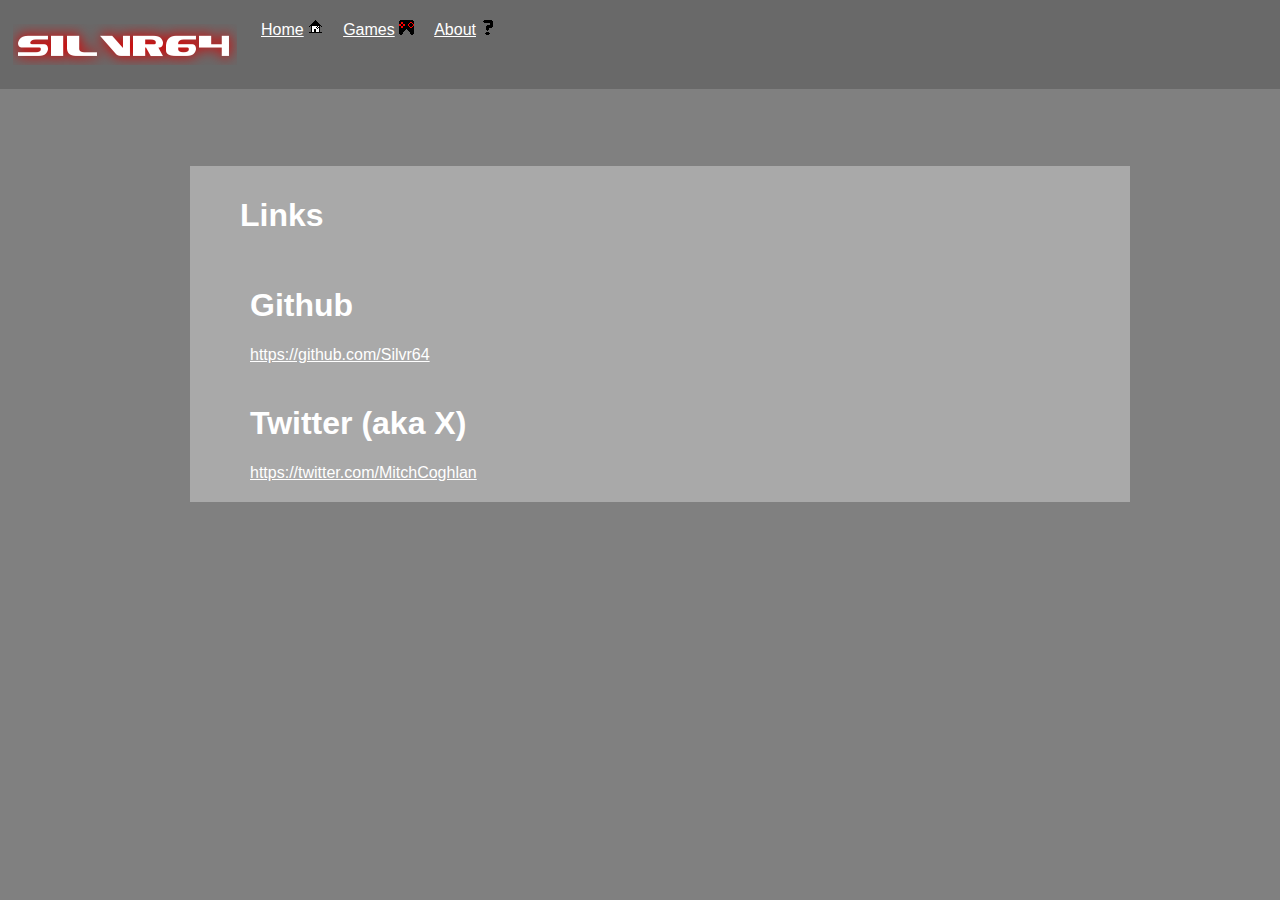
<file: index.html>
<!DOCTYPE html>
<!-- main page-->
<html>
    <head>
        <title>silvr64.github.io</title>
        <link rel="stylesheet" type="text/css" href="index.css">
    </head>
    <body>

        <link rel="stylesheet" type="text/css" href="navbar.css">
        <ul id="nav">
            <li id="Logo">
                <img id="LogoImage" src="logo.png">
            </li>
            <li>
                <a href="index.html">Home</a>
                <img src="home.png">
            </li>
            <li>
                <a href="games.html">Games</a>
                <img src="games.png">
            </li>
            <li>
                <a href="aboutme.html">About</a>
                <img src="aboutme.png">
            </li>
        </ul>
        <div id="Container">
  
            <div id="Featured">
                <ul>
                    <li>
                        <ul>
                            <h1>Links</h1>
                            <li>
                                <h1>Github</h1>
                                <a href="https://github.com/Silvr64">https://github.com/Silvr64</a>
                            </li>
                
                            <li>
                                <h1>Twitter (aka X)</h1>
                                <a href="https://twitter.com/MitchCoghlan">https://twitter.com/MitchCoghlan</a>
                            </li>
                        </ul>
                    </ul>
                </ul>

            </div>
        </div>


    </body>
</html>
</file>
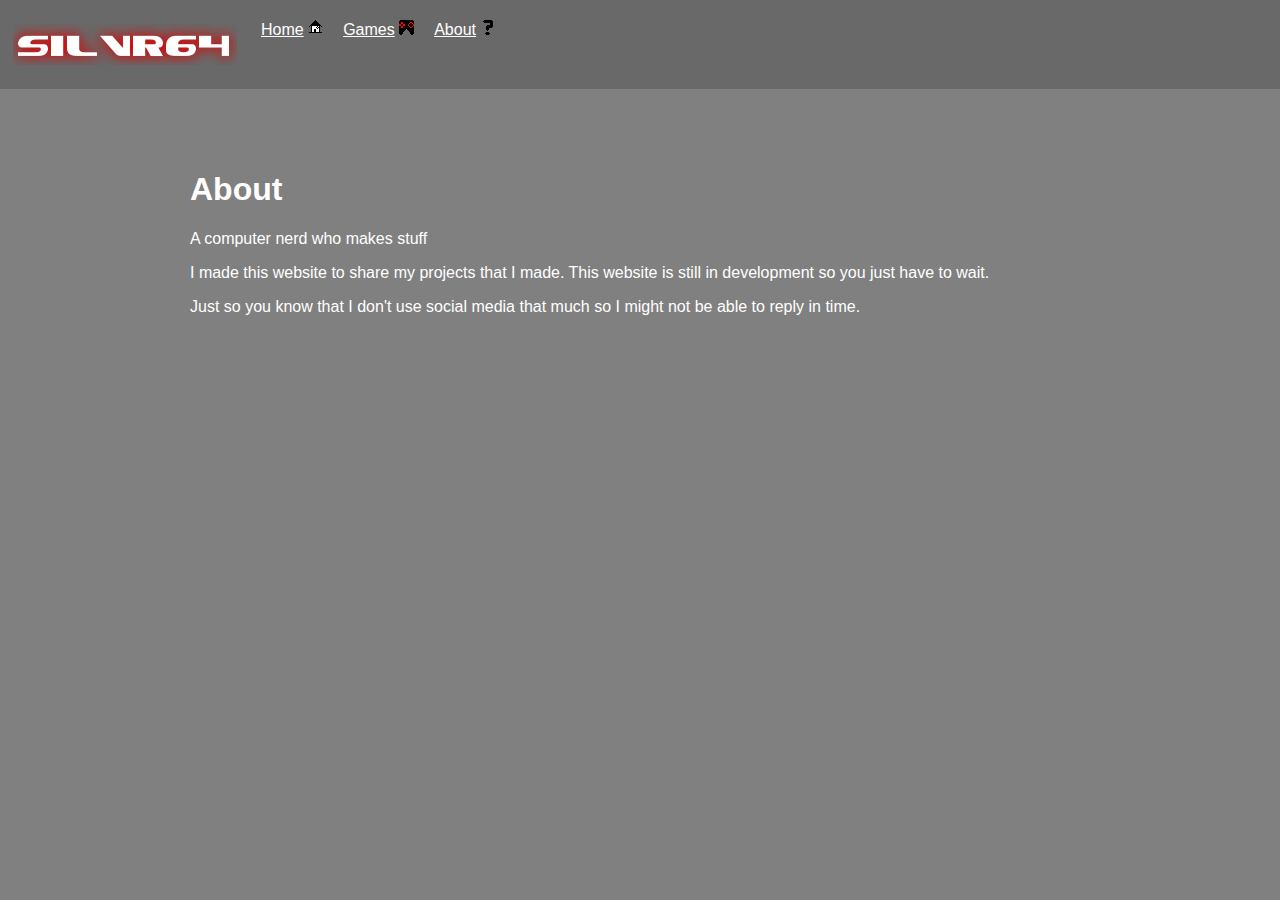
<file: aboutme.html>
<!DOCTYPE HTML>

<html>
    <head>
        <title>silvr64.github.io - About Me!</title>
        <link rel="stylesheet" type="text/css" href="index.css">
    </head>

    <body>
        <link rel="stylesheet" type="text/css" href="navbar.css">
        <ul id="nav">
            <li id="Logo">
                <img id="LogoImage" src="logo.png">
            </li>
            <li>
                <a href="index.html">Home</a>
                <img src="home.png">
            </li>
            <li>
                <a href="games.html">Games</a>
                <img src="games.png">
            </li>
            <li>
                <a href="aboutme.html">About</a>
                <img src="aboutme.png">
            </li>
        </ul>
        <link ref="stylesheet" type="text/css" href="aboutme.css">

        <div id="Container">

            <ul id="AboutMe" style="list-style: none;">
                <li>
                    <h1>About</h1>
                </li>

                <li>
                    <p>A computer nerd who makes stuff</p>
                </li>

                <li>
                    <p>I made this website to share my projects that I made. This website is still in development so you just have to wait.</p>
                </li>

                <li>
                    <p>Just so you know that I don't use social media that much so I might not be able to reply in time.</p>
                </li>

            </ul>
        </div>
    </body>

</html>
</file>
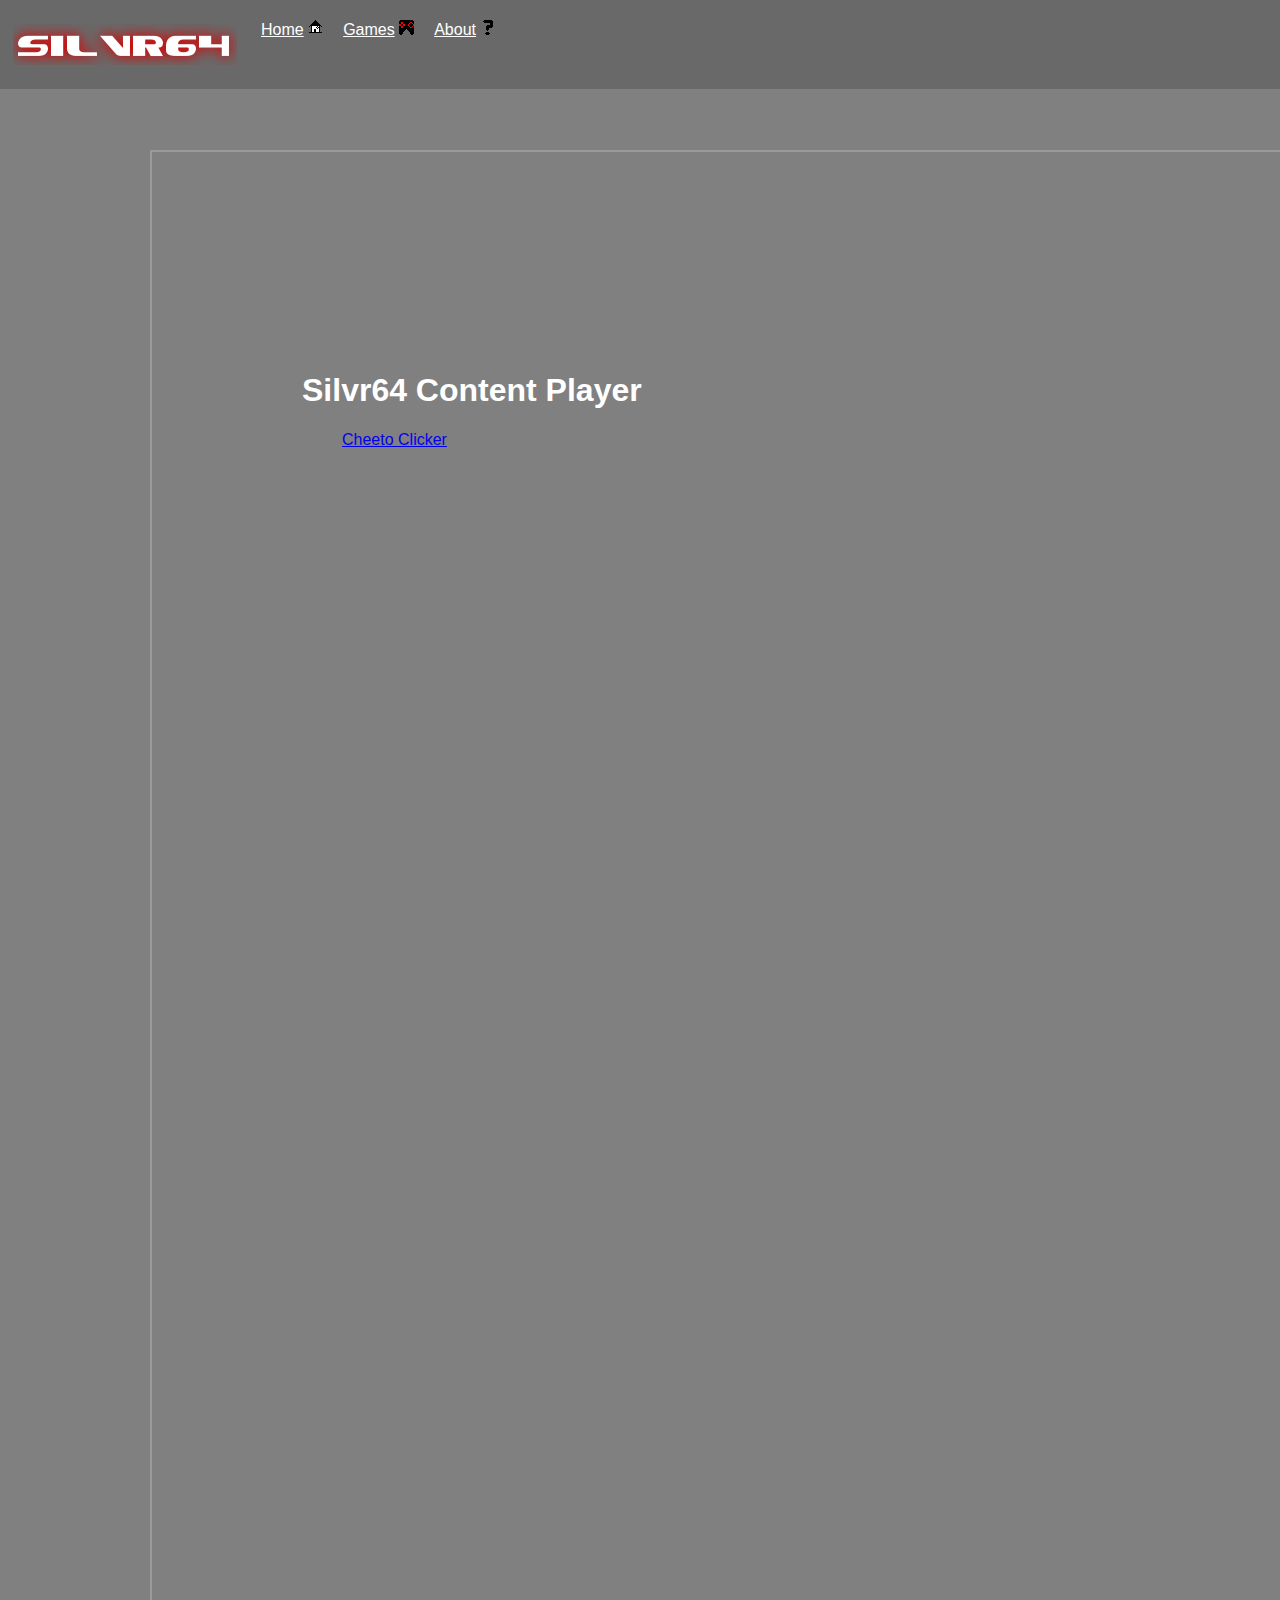
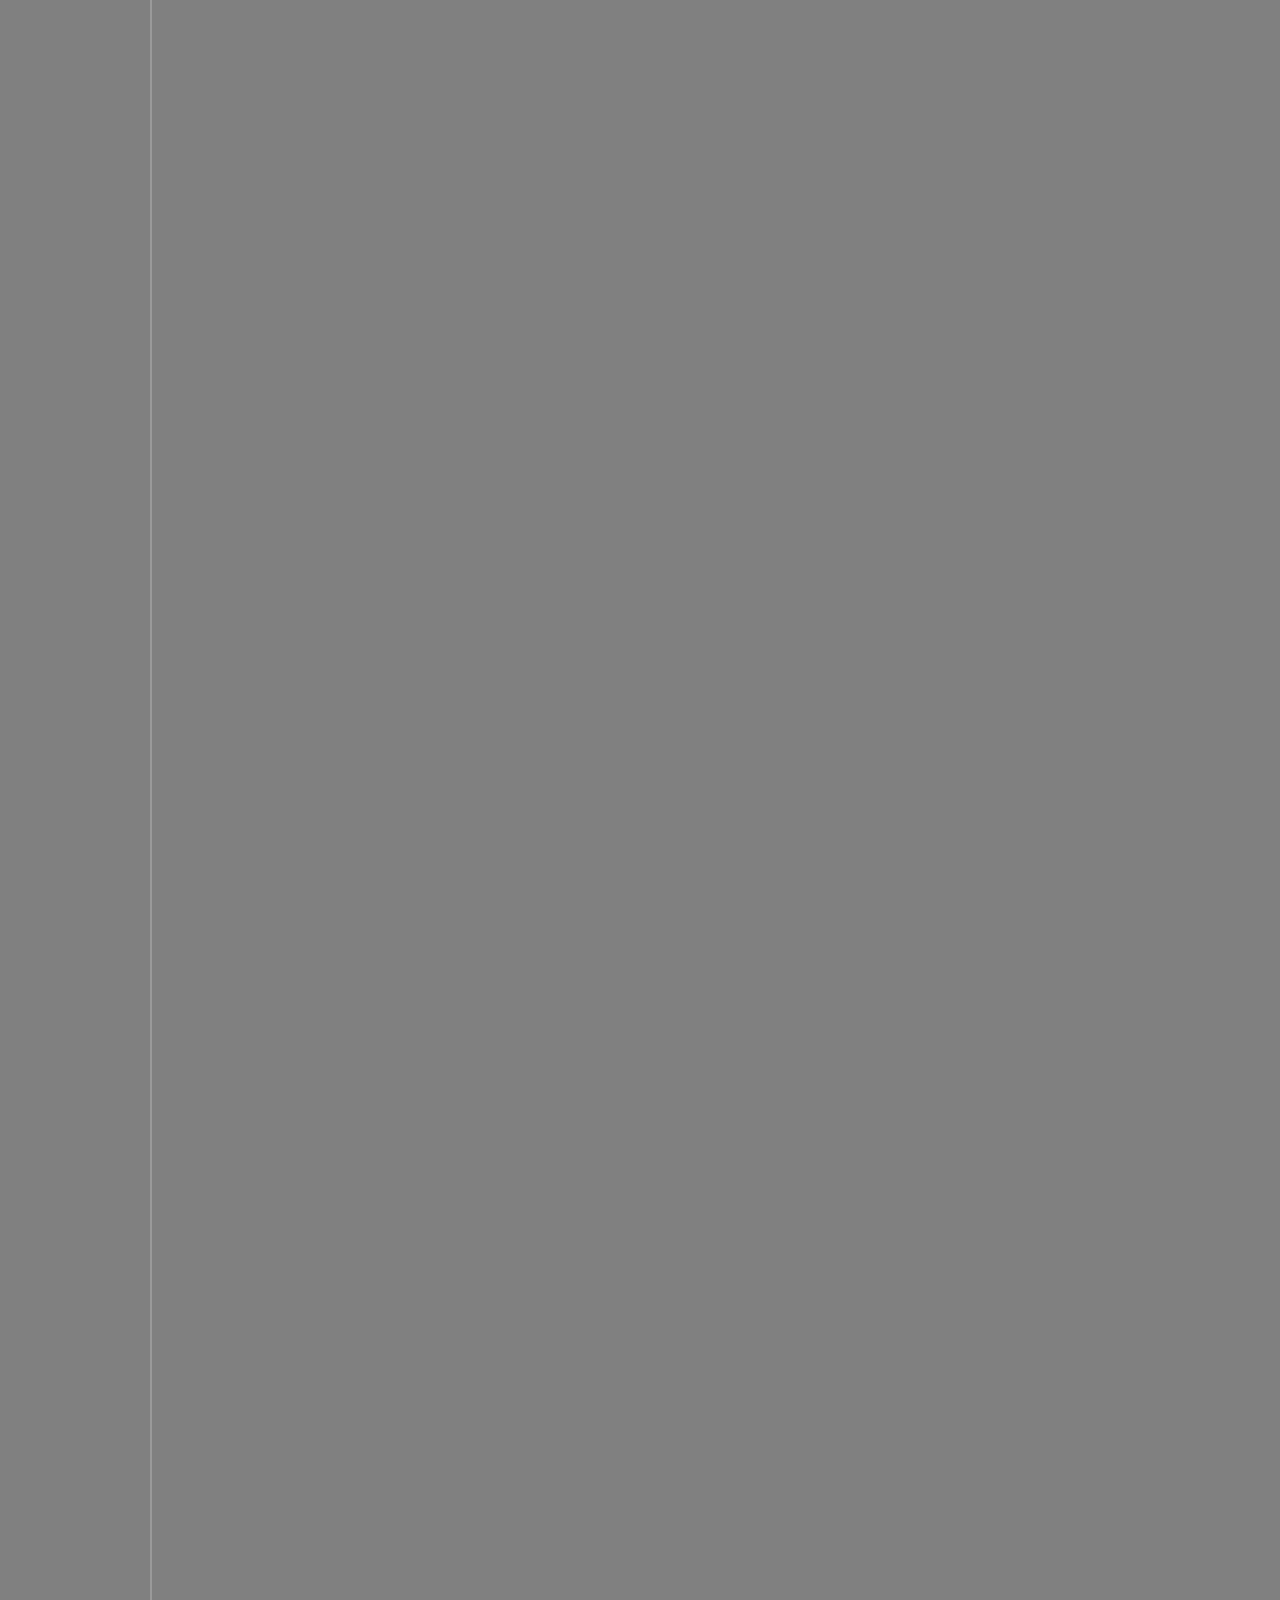
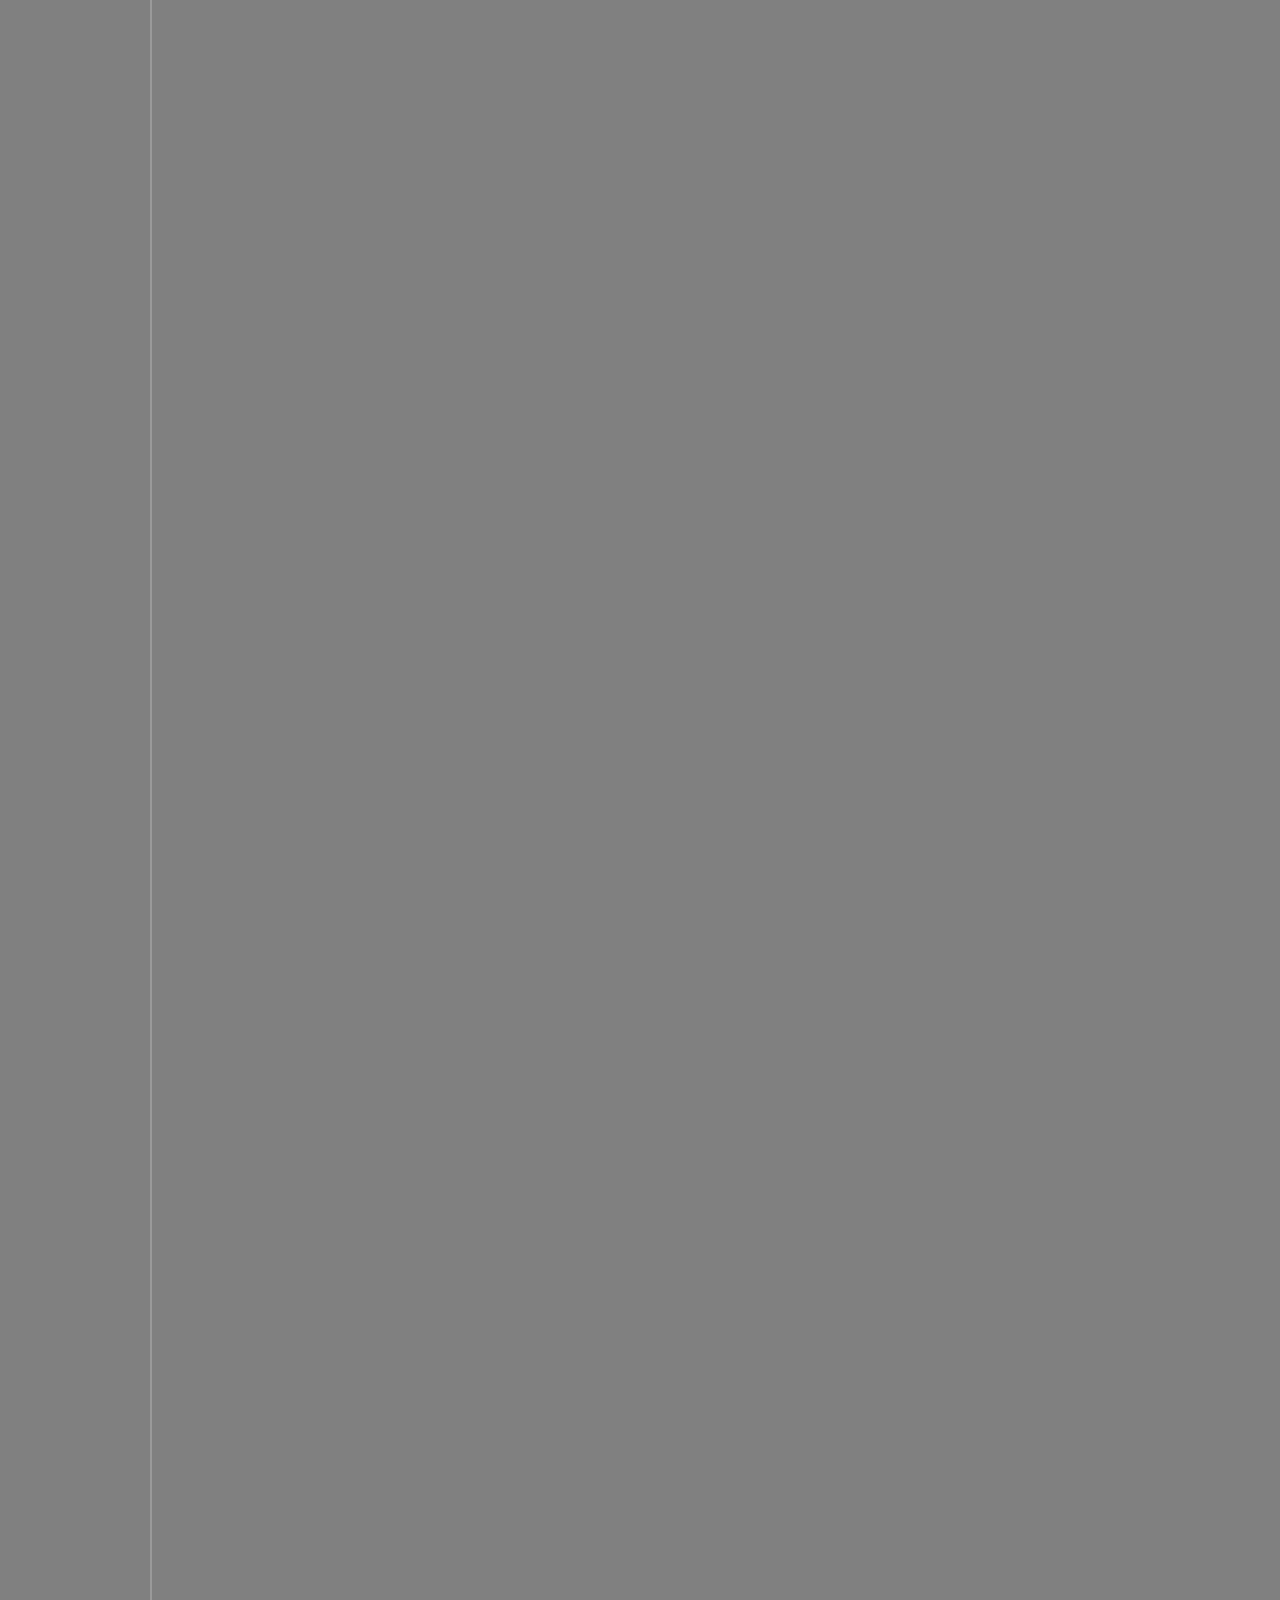
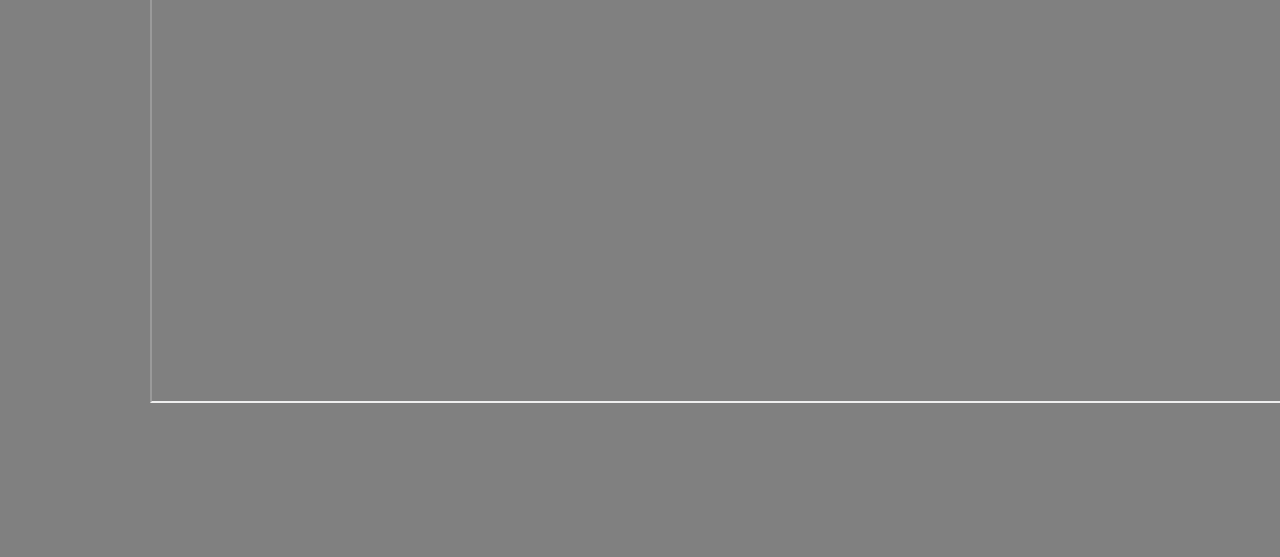
<file: games.html>
<!DOCTYPE HTML>

<html>
    <head>
        <title>silvr64.github.io - games</title>
        <link rel="stylesheet" type="text/css" href="index.css">
    </head>

    <body>
        <link rel="stylesheet" type="text/css" href="navbar.css">
        <ul id="nav">
            <li id="Logo">
                <img id="LogoImage" src="logo.png">
            </li>
            <li>
                <a href="index.html">Home</a>
                <img src="home.png">
            </li>
            <li>
                <a href="games.html">Games</a>
                <img src="games.png">
            </li>
            <li>
                <a href="aboutme.html">About</a>
                <img src="aboutme.png">
            </li>
        </ul>

        <iframe src="player.html" style="width: 1200px; height: 5000px; padding-top: 5%;"></iframe>
    </body>
</html>
</file>
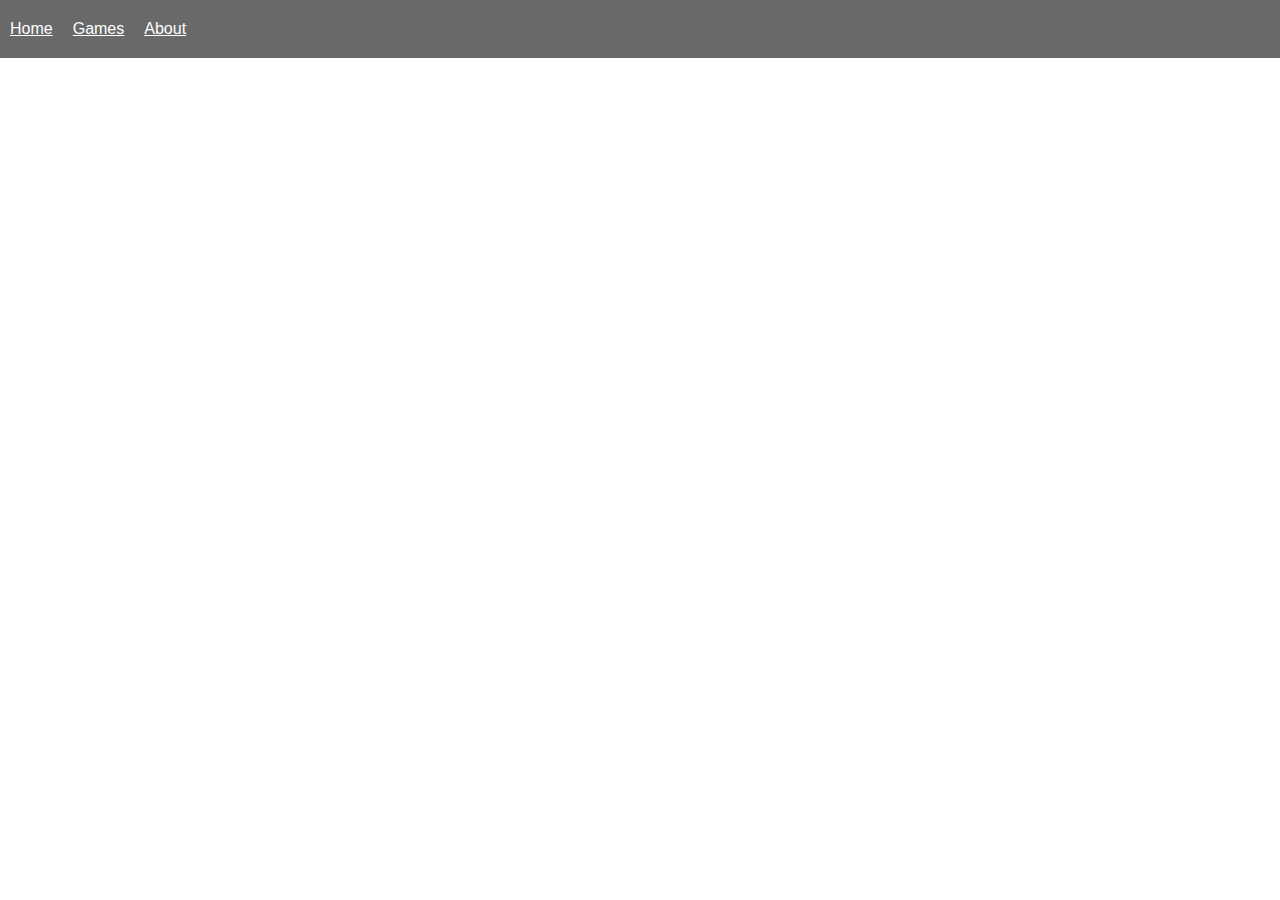
<file: navbar.html>
<!DOCTYPE html>

<html>
    <body>
        <link rel="stylesheet" type="text/css" href="navbar.css">
        <ul id="nav">
            <li>
                <a href="">Home</a>
            </li>
            <li>
                <a href="">Games</a>
            </li>
            <li>
                <a href="aboutme.html">About</a>
            </li>
        </ul>

    </body>
</html>
</file>
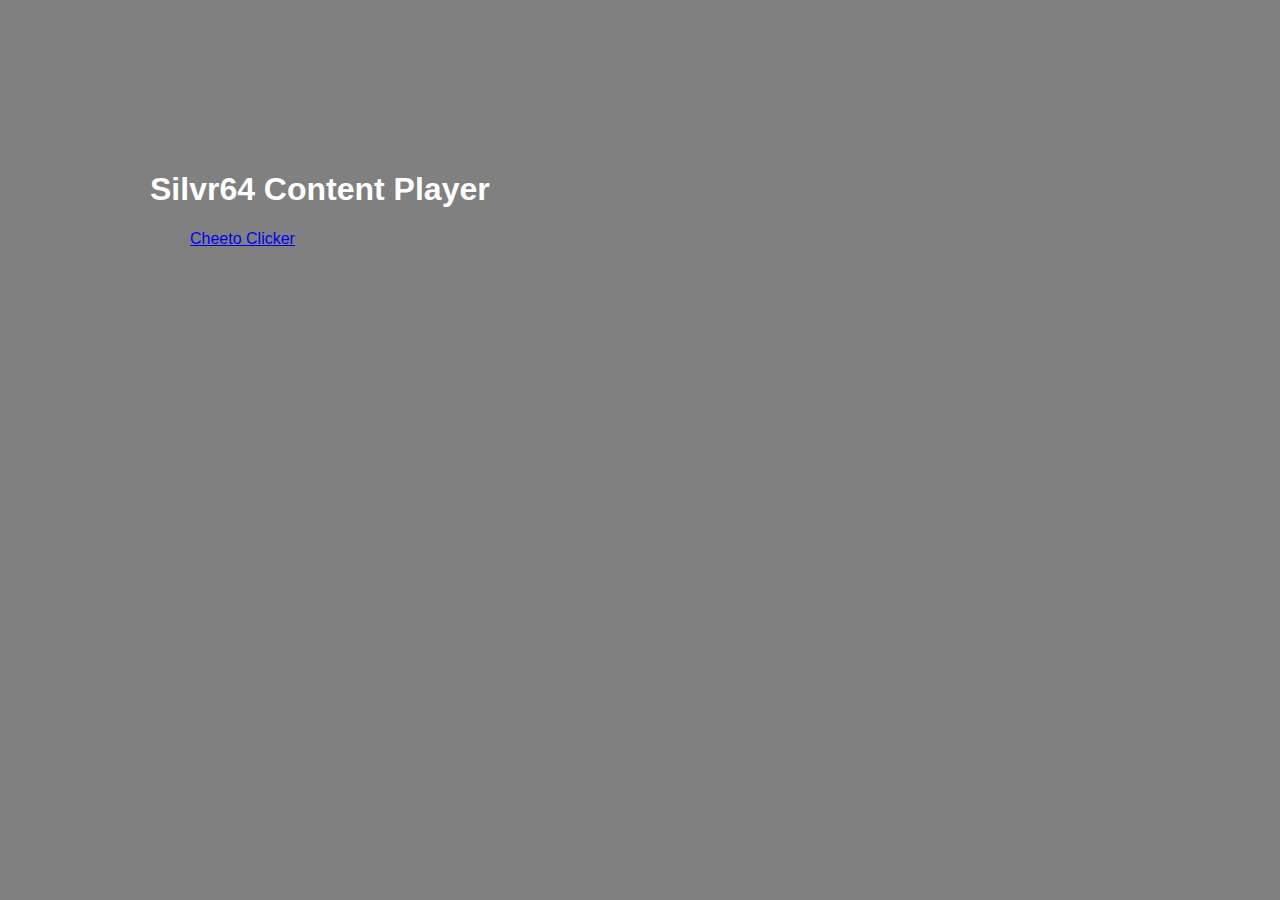
<file: player.html>
<!DOCTYPE HTML>

<html>
    <body>
        <link rel="stylesheet" type="text/css" href="index.css">

        <div id="PlayerContent">
            <h1>Silvr64 Content Player</h1>
            <ul>
                <a id="cheeto" href="games/cheeto.html">Cheeto Clicker</a>
            </ul>
        </div>
    </body>
</html>
</file>
<file: index.css>
a {
    font-family: Arial, Helvetica, sans-serif;
}

body {
    margin: auto;
    background-color: grey;
    color: white;
    padding-left: 200px;
    padding-right: 200px;
    font-family: Arial, Helvetica, sans-serif;
    padding: 150px;
}

#logo{
    display: block;
    margin: auto;
    width: auto;
    height: auto;
    max-height: 50%;
    max-width: 50%;
}

#PlayerContent li {
    background-color: darkgrey;
    list-style: none;
    color:white;
}

#Featured li {
    padding: 10px;
    overflow: auto;
    background-color: darkgray;
}

#Featured li:hover {
    background-color: grey;
    font-weight: bold;
}

object {
    width: 100%;
    height: 100%;
}
</file>
<file: navbar.css>
a {
    color: white;
    font-family: Arial, Helvetica, sans-serif;
}
#nav {
    margin: auto;
    background-color: dimgray;
    color: white;
    font-family: Arial, Helvetica, sans-serif;
    overflow: auto;
    position: fixed;
    padding-top: 10px; 
    padding-bottom: 10px;
    padding-left: 0%;
    left: 0; 
    top: 0;
    width: 100%;
    list-style: none;


}

#nav li {
    float: left;
    padding: 10px;

}

#Logo img {
    float: left;
    display: block;
    max-block-size: 50px;
    min-block-size: 10px;
    block-size: auto;
}

#nav li:hover {
background-color: lightslategrey;
font-weight: bold;
}
</file>
